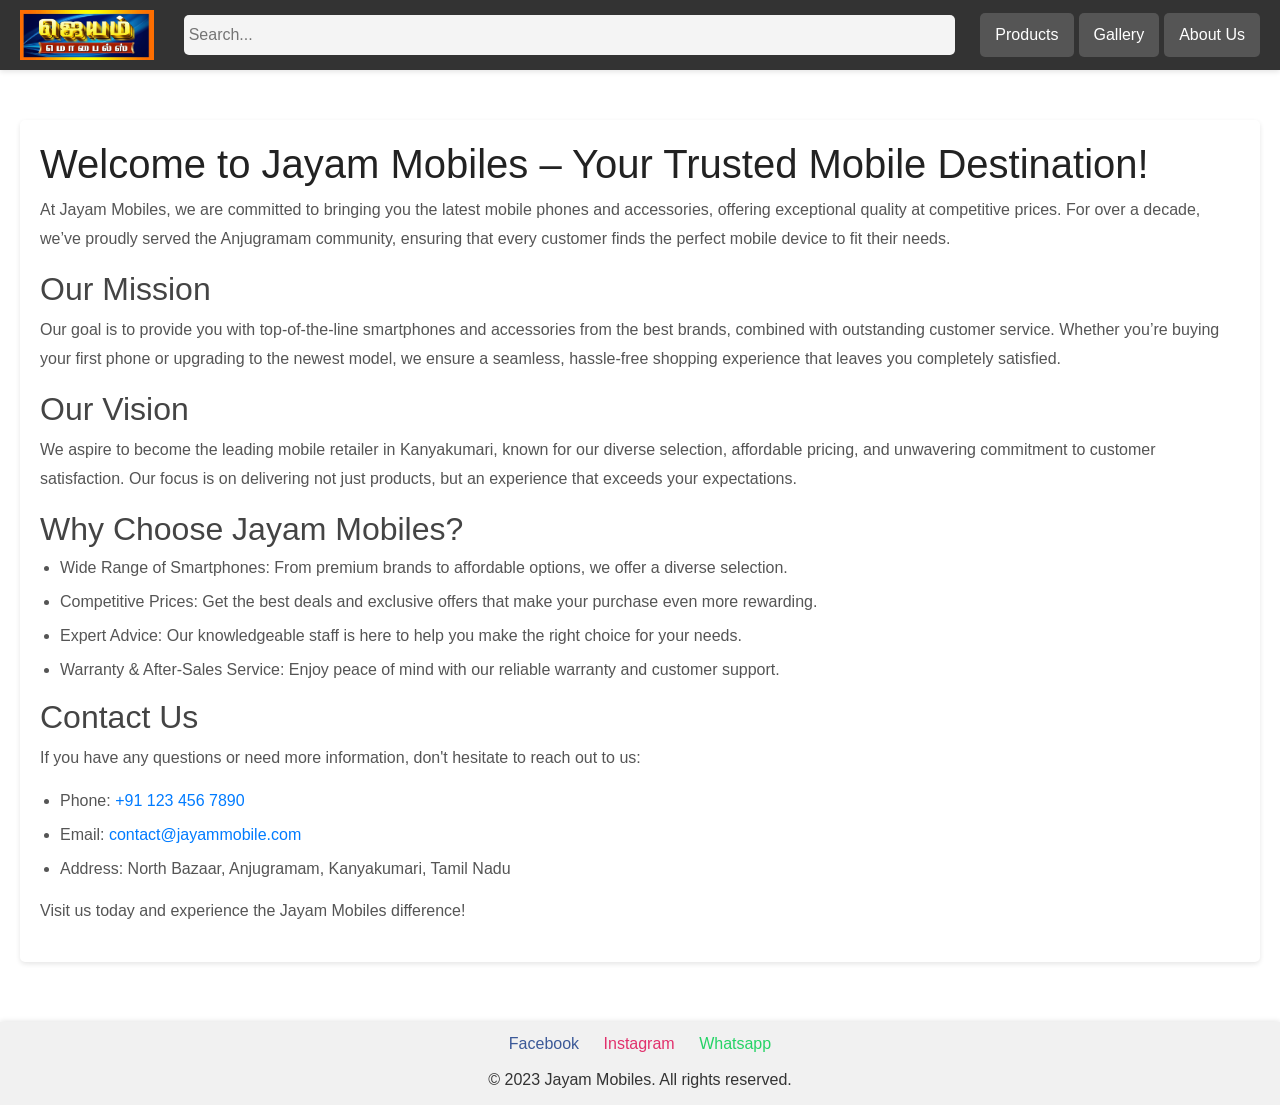
<file: about.html>
<!DOCTYPE html>
<html lang="en">
<head>
    <meta charset="UTF-8">
    <meta name="viewport" content="width=device-width, initial-scale=1.0">
    <meta http-equiv="X-UA-Compatible" content="ie=edge">
    <title>About Us - Jayam Mobile</title>
    
    <link rel="stylesheet" href="about.css"> 
    <link rel="stylesheet" href="https://maxcdn.bootstrapcdn.com/bootstrap/4.5.2/css/bootstrap.min.css">
    <script src="https://ajax.googleapis.com/ajax/libs/jquery/3.5.1/jquery.min.js"></script>
    <script src="https://cdnjs.cloudflare.com/ajax/libs/popper.js/1.16.0/umd/popper.min.js"></script>
    <script src="https://maxcdn.bootstrapcdn.com/bootstrap/4.5.2/js/bootstrap.min.js"></script>
</head>
<body>
    <!-- Top Navigation Bar -->
    <nav class="navbar">
        <a href="index.html" class="logo">
            <img src="logos/logo.jpeg" alt="Jayam Mobile Logo" class="logo-img">
        </a>
        <div class="search-container">
            <input type="text" id="myInput" class="search-bar" placeholder="Search...">
            <div id="searchResult" class="search-results" style="display: none;"></div>
        </div>
        <div class="nav-buttons">
            <button class="nav-btn" onclick="window.location.href='products.html'">Products</button>
            <button class="nav-btn" onclick="window.location.href='showroom.php'">Gallery</button>
            <button class="nav-btn" onclick="window.location.href='about.html'">About Us</button>
        </div>
    </nav>
    <script>
        $(document).ready(function(){
            $("#myInput").on("keyup", function() {
                var inputVal = $(this).val();
                if(inputVal.length){
                    $.get("livesearch.php?input="+inputVal, function(data){
                        $("#searchResult").html(data);
                        $("#searchResult").show();
                    });
                } else{
                    $("#searchResult").hide();
                }
            });
        });
    </script>
    <style>
        .navbar {
            display: flex;
            align-items: center;
            justify-content: space-between;
            background-color: #333;
            padding: 10px 20px;
            position: fixed;
            width: 100%;
            top: 0;
            left: 0;
            z-index: 1000;
            box-shadow: 0 2px 5px rgba(0, 0, 0, 0.1);
        }
        .logo-img {
            height: 50px;
            margin-right: 10px;
        }
        .search-container {
            flex: 1;
            display: flex;
            align-items: center;
            margin: 0 10px;
            position: relative;
        }
        .search-bar {
            width: 100%;
            height: 40px;
            padding: 5px;
            border: none;
            border-radius: 5px;
            background-color: #f4f4f4;
            font-size: 16px; /* Ensure text is readable */
        }
        /* Search Results Container */
        .search-results {
            position: absolute;
            top: 100%;
            left: 0;
            width: 100%; /* Ensure the width is 100% */
            background-color: white;
            border: 1px solid #ccc;
            border-radius: 5px;
            box-shadow: 0 2px 5px rgba(0, 0, 0, 0.1);
            z-index: 1001;
            overflow: hidden; /* Ensures content does not overflow the box */
        }

        /* Individual Search Result Item */
        .search-results .search-result-item {
            padding: 10px;
            border-bottom: 1px solid #ddd; /* Adds a border between items */
            width: 100%; /* Ensures items take up the full width */
            display: flex; /* Use flexbox to align items */
            align-items: center; /* Center-align items vertically */
        }

        .search-results .search-result-item:last-child {
            border-bottom: none; /* Removes border from the last item */
        }

        /* Image within Search Result Item */
        .search-results .search-result-item img {
            max-width: 50px; /* Restrict the maximum width */
            max-height: 50px; /* Restrict the maximum height */
            margin-right: 10px; /* Add some space between image and text */
            flex-shrink: 0; /* Prevent the image from shrinking */
        }

        /* Text within Search Result Item */
        .search-results .search-result-item span {
            flex-grow: 1; /* Make the text span take up remaining space */
            font-size: 16px; /* Adjust text size */
            color: #333; /* Text color */
            white-space: nowrap; /* Prevent text from wrapping */
            overflow: hidden; /* Hide overflow text */
            text-overflow: ellipsis; /* Add ellipsis for overflow text */
        }

        .nav-buttons {
            display: flex;
            align-items: center;
        }
        .nav-btn {
            background-color: #555;
            color: white;
            border: none;
            padding: 10px 15px;
            cursor: pointer;
            margin-left: 5px;
            border-radius: 5px;
            transition: background-color 0.3s ease;
            font-size: 16px; /* Ensure text is readable */
        }
        .nav-btn:hover {
            background-color: #777;
        }
        /* Remove green outline on focus */
        .search-bar:focus {
            outline: none;
            box-shadow: none;
        }
        /* Responsive Styles */
        @media (max-width: 768px) {
            body {
                padding-top: 100px; /* Adjusted for medium-sized screens */
            }
            .navbar {
                flex-direction: column;
                align-items: flex-start;
            }
            .search-container {
                width: 100%;
                margin: 10px 0;
            }
            .nav-buttons {
                width: 100%;
                justify-content: space-between;
                margin-top: 10px; /* Add margin for spacing */
            }
            .nav-btn {
                width: 30%; /* Adjust button width */
                margin: 5px 0; /* Add margin for spacing */
            }
        }
        @media (max-width: 480px) {
            body {
                padding-top: 110px; /* Adjusted for very small screens */
            }
            .navbar {
                padding: 8px;
            }
            .logo-img {
                height: 35px; /* Smaller on very small screens */
            }
            .search-container {
                width: 100%;
                margin: 10px 0;
            }
            .nav-btn {
                width: 100%;
                margin: 5px 0;
                font-size: 14px; /* Slightly smaller font for small screens */
            }
            .navbar a.logo {
                font-size: 20px; /* Smaller logo on mobile */
            }
        }
    </style>

    <!-- About Us Section -->
    <main>
        <section id="about" class="section">
            <h1>Welcome to Jayam Mobiles – Your Trusted Mobile Destination!</h1>
            <p>At Jayam Mobiles, we are committed to bringing you the latest mobile phones and accessories, offering exceptional quality at competitive prices. For over a decade, we’ve proudly served the Anjugramam community, ensuring that every customer finds the perfect mobile device to fit their needs.</p>

            <h2>Our Mission</h2>
            <p>Our goal is to provide you with top-of-the-line smartphones and accessories from the best brands, combined with outstanding customer service. Whether you’re buying your first phone or upgrading to the newest model, we ensure a seamless, hassle-free shopping experience that leaves you completely satisfied.</p>

            <h2>Our Vision</h2>
            <p>We aspire to become the leading mobile retailer in Kanyakumari, known for our diverse selection, affordable pricing, and unwavering commitment to customer satisfaction. Our focus is on delivering not just products, but an experience that exceeds your expectations.</p>

            <h2>Why Choose Jayam Mobiles?</h2>
            <ul>
                <li>Wide Range of Smartphones: From premium brands to affordable options, we offer a diverse selection.</li>
                <li>Competitive Prices: Get the best deals and exclusive offers that make your purchase even more rewarding.</li>
                <li>Expert Advice: Our knowledgeable staff is here to help you make the right choice for your needs.</li>
                <li>Warranty & After-Sales Service: Enjoy peace of mind with our reliable warranty and customer support.</li>
            </ul>

            <h2>Contact Us</h2>
            <p>If you have any questions or need more information, don't hesitate to reach out to us:</p>
            <ul>
                <li>Phone: <a href="tel:+911234567890">+91 123 456 7890</a></li>
                <li>Email: <a href="mailto:contact@jayammobile.com">contact@jayammobile.com</a></li>
                <li>Address: North Bazaar, Anjugramam, Kanyakumari, Tamil Nadu</li>
            </ul>
            <p>Visit us today and experience the Jayam Mobiles difference!</p>
        </section>
    </main>

    

    <!-- Footer -->
    <style>
        body {
            min-height: 100vh; /* Ensure the body takes at least the full viewport height */
            display: flex;
            flex-direction: column;
            margin: 0;
        }
        main {
            flex: 1; /* This will push the footer to the bottom */
        }
    </style>
    
    
        
        <footer style="position: relative; width: 100%; background-color: #f1f1f1; text-align: center; padding: 10px 0; box-shadow: 0 -1px 5px rgba(0,0,0,0.1);">
            <a href="https://www.facebook.com/jayammobileanjugramam" target="_blank" aria-label="Facebook" style="margin: 0 10px; text-decoration: none; color: #3b5998;">Facebook</a>
            <a href="https://www.instagram.com/jayammobiles_anjugramam/" target="_blank" aria-label="Instagram" style="margin: 0 10px; text-decoration: none; color: #E1306C;">Instagram</a>
            <a href="https://wa.me/918667200485" target="_blank" aria-label="Whatsapp" style="margin: 0 10px; text-decoration: none; color: #25D366;">Whatsapp</a>
            <p style="margin: 10px 0 0; color: #333;">&copy; 2023 Jayam Mobiles. All rights reserved.</p>
        </footer>


    

    <script src="script.js"></script> <!-- Link to external JS file -->
</body>
</html>
</file>
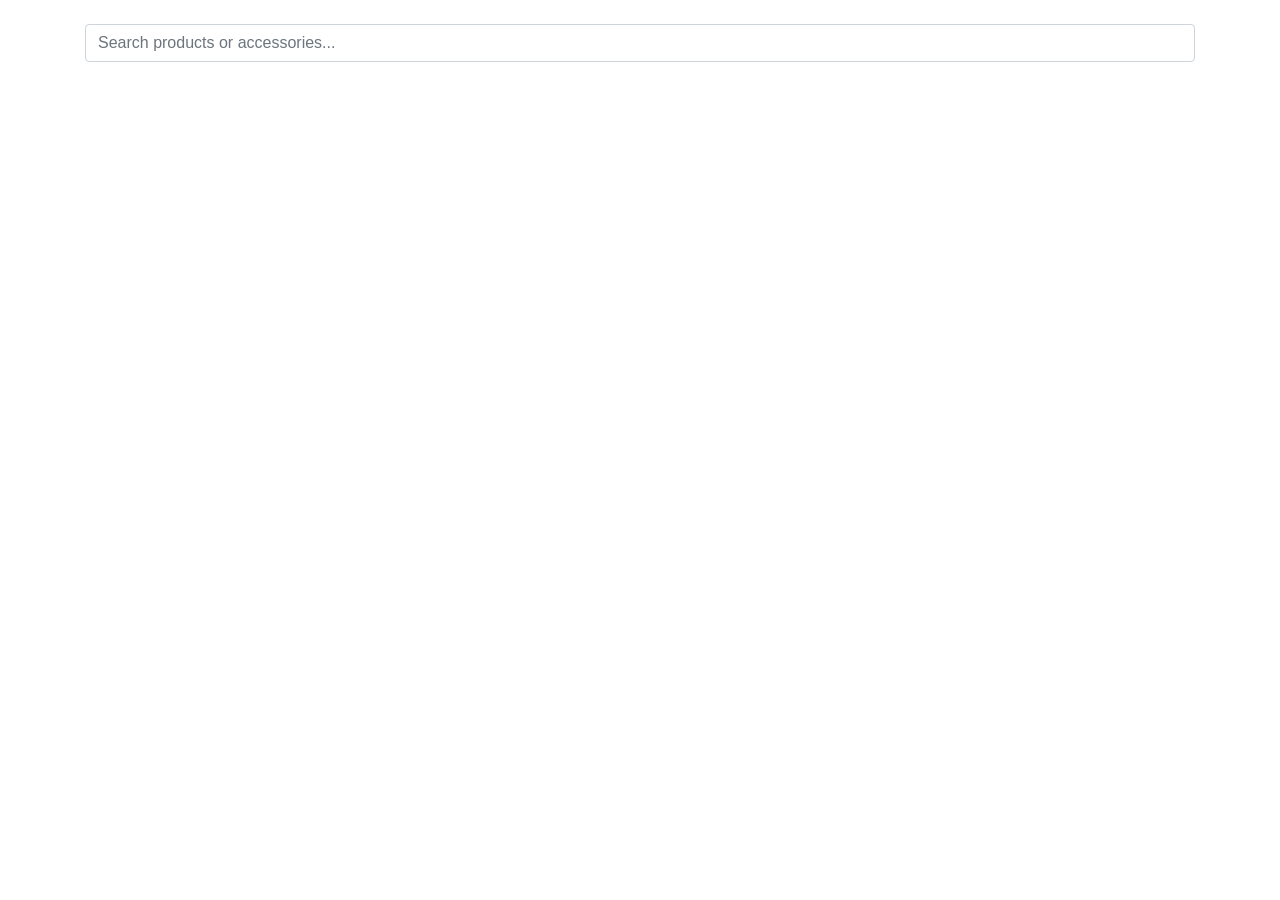
<file: header.html>
<!DOCTYPE html>
<html lang="en">
<head>
    <meta charset="UTF-8">
    <meta name="viewport" content="width=device-width, initial-scale=1.0">
    <title>Header</title>
    <link rel="stylesheet" href="https://maxcdn.bootstrapcdn.com/bootstrap/4.5.2/css/bootstrap.min.css">
    <script src="https://ajax.googleapis.com/ajax/libs/jquery/3.5.1/jquery.min.js"></script>
    <script src="https://cdnjs.cloudflare.com/ajax/libs/popper.js/1.16.0/umd/popper.min.js"></script>
    <script src="https://maxcdn.bootstrapcdn.com/bootstrap/4.5.2/js/bootstrap.min.js"></script>
</head>
<body>
    <!-- Search Bar -->
    <div class="container mt-4">
        <div class="form-group">
            <input type="text" id="myInput" class="form-control" placeholder="Search products or accessories...">
        </div>
        <div id="searchResult" class="search-result" style="display: none;"></div>
    </div>

    <style>
        .search-bar {
            flex: 1;
            margin: 0 10px;
            padding: 5px;
            min-width: 150px;
            border: none;
            border-radius: 5px;
            background-color: #f4f4f4;
            font-size: 16px;
        }

        @media (max-width: 768px) {
            .search-bar {
                width: 100%;
                margin: 10px 0;
            }
        }
    </style>

    <script>
        $(document).ready(function(){
            $("#myInput").on("keyup", function() {
                var inputVal = $(this).val();
                if(inputVal.length){
                    $.get("livesearch.php?input=" + inputVal, function(data){
                        $("#searchResult").html(data);
                        $("#searchResult").show();
                    });
                } else {
                    $("#searchResult").hide();
                }
            });
        });
    </script>
</body>
</html>
</file>
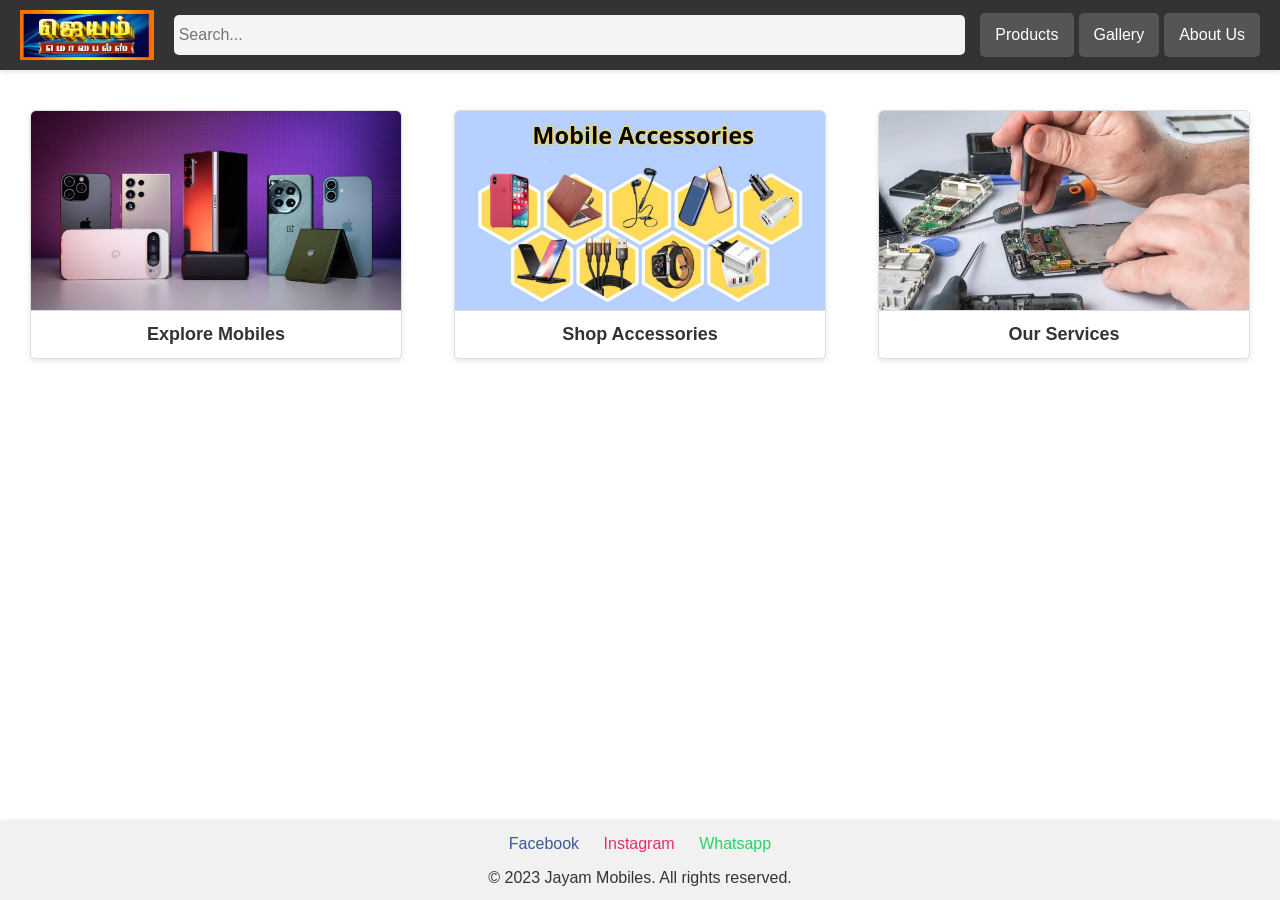
<file: products.html>
<!DOCTYPE html>
<html lang="en">
<head>
    <meta charset="UTF-8">
    <meta name="viewport" content="width=device-width, initial-scale=1.0">
    <title>Products - Jayam Mobiles</title>
    <link rel="stylesheet" href="https://maxcdn.bootstrapcdn.com/bootstrap/4.5.2/css/bootstrap.min.css">
    <script src="https://ajax.googleapis.com/ajax/libs/jquery/3.5.1/jquery.min.js"></script>
    <script src="https://cdnjs.cloudflare.com/ajax/libs/popper.js/1.16.0/umd/popper.min.js"></script>
    <script src="https://maxcdn.bootstrapcdn.com/bootstrap/4.5.2/js/bootstrap.min.js"></script>
    <style>
        /* Reset some default browser styles */
        * {
            margin: 0;
            padding: 0;
            box-sizing: border-box;
        }

        /* Body and General Styles */
        .navbar {
            display: flex;
            align-items: center;
            justify-content: space-between;
            background-color: #333;
            padding: 10px 20px;
            position: fixed;
            width: 100%;
            top: 0;
            left: 0;
            z-index: 1000;
            box-shadow: 0 2px 5px rgba(0, 0, 0, 0.1);
        }
        .logo-img {
            height: 50px;
            margin-right: 10px;
        }
        .search-container {
            flex: 1;
            display: flex;
            align-items: center;
            margin: 0 10px;
            position: relative;
        }
        .search-bar {
            width: 100%;
            height: 40px;
            padding: 5px;
            border: none;
            border-radius: 5px;
            background-color: #f4f4f4;
            font-size: 16px; /* Ensure text is readable */
        }
        /* CSS */
        .search-results {
            position: absolute;
            top: 100%;
            left: 0;
            width: 100%; /* Ensure the width is 100% */
            background-color: white;
            border: 1px solid #ccc;
            border-radius: 5px;
            box-shadow: 0 2px 5px rgba(0, 0, 0, 0.1);
            z-index: 1001;
            overflow: hidden; /* Ensures content does not overflow the box */
        }

        .search-results div {
            padding: 10px;
            border-bottom: 1px solid #ddd; /* Adds a border between items */
            width: 100%; /* Ensures items take up the full width */
            display: flex; /* Use flexbox to align items */
            align-items: center; /* Center-align items vertically */
        }

        .search-results div:last-child {
            border-bottom: none; /* Removes border from the last item */
        }

        .search-results img {
            max-width: 50px; /* Restrict the maximum width */
            max-height: 50px; /* Restrict the maximum height */
            margin-right: 10px; /* Add some space between image and text */
        }
        .nav-buttons {
            display: flex;
            align-items: center;
        }
        .nav-btn {
            background-color: #555;
            color: white;
            border: none;
            padding: 10px 15px;
            cursor: pointer;
            margin-left: 5px;
            border-radius: 5px;
            transition: background-color 0.3s ease;
            font-size: 16px; /* Ensure text is readable */
        }
        .nav-btn:hover {
            background-color: #777;
        }
        /* Remove green outline on focus */
        .search-bar:focus {
            outline: none;
            box-shadow: none;
        }
        /* Responsive Styles */
        /* Products Container */
        .products-container {
            display: flex;
            flex-wrap: wrap; /* Allow wrapping for smaller screen sizes */
            justify-content: space-between;
            margin: 100px 20px; /* Adjusted margin to accommodate fixed navbar */
            text-align: center;
        }

        /* Product Item */
        .product-item {
            width: 30%; /* Ensure 3 items per row */
            margin: 10px;
            border: 1px solid #ddd;
            border-radius: 5px;
            box-shadow: 0 2px 5px rgba(0, 0, 0, 0.1);
            transition: transform 0.3s, box-shadow 0.3s;
            background-color: #fff;
            display: flex;
            flex-direction: column;
            justify-content: space-between;
        }

        /* Ensure the logo image fills the box */
        .product-item img {
            width: 100%;
            height: 200px; /* Set a fixed height for all images */
            object-fit: cover; /* Ensures images maintain aspect ratio while filling the space */
            border-bottom: 1px solid #ddd;
            border-radius: 5px 5px 0 0;
        }

        /* Product Title/Text */
        .product-item p {
            margin: 10px 0;
            font-size: 18px;
            font-weight: bold;
            color: #333;
            display: block;
            text-align: center; /* Center the text inside the box */
            word-wrap: break-word; /* Ensure text wraps correctly if it's too long */
        }

        /* Hover Effect for Product Items */
        .product-item:hover {
            transform: scale(1.05);
            box-shadow: 0 4px 8px rgba(0, 0, 0, 0.2);
        }

        /* Link styling inside product items */
        .product-item a {
            text-decoration: none;
            color: inherit;
        }

        /* Responsive Styles */
        @media (max-width: 768px) {
            body {
                padding-top: 100px; /* Adjusted for medium-sized screens */
            }

            .navbar {
                flex-direction: column;
                align-items: flex-start;
            }
            .search-container {
                width: 100%;
                margin: 10px 0;
            }
            .nav-buttons {
                width: 100%;
                justify-content: space-between;
                margin-top: 10px; /* Add margin for spacing */
            }
            .nav-btn {
                width: 30%; /* Adjust button width */
                margin: 5px 0; /* Add margin for spacing */
            }

            .products-container {
                flex-direction: column;
                align-items: center;
            }

            .product-item {
                width: 48%; /* Adjust product item size for tablets (2 per row) */
            }
        }

        @media (max-width: 480px) {
            body {
                padding-top: 110px; /* Adjusted for very small screens */
            }

            .navbar {
                padding: 8px;
            }
            .logo-img {
                height: 35px; /* Smaller on very small screens */
            }
            .search-container {
                width: 100%;
                margin: 10px 0;
            }
            .nav-btn {
                width: 100%;
                margin: 5px 0;
                font-size: 14px; /* Slightly smaller font for small screens */
            }
            .navbar a.logo {
                font-size: 20px; /* Smaller logo on mobile */
            }
            .product-item {
                width: 100%; /* Stack product items on very small screens */
            }
        }

        /* Ensure the body takes at least the full viewport height */
        body {
            min-height: 100vh;
            display: flex;
            flex-direction: column;
            margin: 0;
        }
        main {
            flex: 1; /* This will push the footer to the bottom */
        }
    </style>
</head>
<body>
    <!-- Navigation Bar (Universal for all pages) -->
    <nav class="navbar">
        <a href="index.html" class="logo">
            <img src="logos/logo.jpeg" alt="Jayam Mobile Logo" class="logo-img">
        </a>
        <div class="search-container">
            <input type="text" id="myInput" class="search-bar" placeholder="Search...">
            <div id="searchResult" class="search-results" style="display: none;"></div>
        </div>
        <div class="nav-buttons">
            <button class="nav-btn" onclick="window.location.href='products.html'">Products</button>
            <button class="nav-btn" onclick="window.location.href='showroom.php'">Gallery</button>
            <button class="nav-btn" onclick="window.location.href='about.html'">About Us</button>
        </div>
    </nav>
    <script>
        $(document).ready(function(){
            $("#myInput").on("keyup", function() {
                var inputVal = $(this).val();
                if(inputVal.length){
                    $.get("livesearch.php?input="+inputVal,function(data){
                        $("#searchResult").html(data);
                        $("#searchResult").show();
                    });
                } else{
                    $("#searchResult").hide();
                }
            });
        });
    </script>

    <main>
        <!-- Product Categories -->
        <div class="products-container">
            <!-- Mobiles Category -->
            <div class="product-item">
                <a href="brands.php">
                    <img src="mobiles_thumbnail.jpg" alt="Mobiles">
                    <p>Explore Mobiles</p>
                </a>
            </div>
            
            <!-- Accessories Category -->
            <div class="product-item">
                <a href="accessories.php">
                    <img src="accessories_thumbnail.jpg" alt="Accessories">
                    <p>Shop Accessories</p>
                </a>
            </div>

            <!-- Service Category -->
            <div class="product-item">
                <a href="service.html">
                    <img src="service_thumbnail.webp" alt="Service">
                    <p>Our Services</p>
                </a>
            </div>
        </div>
    </main>

    <footer style="position: relative; width: 100%; background-color: #f1f1f1; text-align: center; padding: 10px 0; box-shadow: 0 -1px 5px rgba(0,0,0,0.1);">
        <a href="https://www.facebook.com/jayammobileanjugramam" target="_blank" aria-label="Facebook" style="margin: 0 10px; text-decoration: none; color: #3b5998;">Facebook</a>
        <a href="https://www.instagram.com/jayammobiles_anjugramam/" target="_blank" aria-label="Instagram" style="margin: 0 10px; text-decoration: none; color: #E1306C;">Instagram</a>
        <a href="https://wa.me/918667200485" target="_blank" aria-label="Whatsapp" style="margin: 0 10px; text-decoration: none; color: #25D366;">Whatsapp</a>
        <p style="margin: 10px 0 0; color: #333;">&copy; 2023 Jayam Mobiles. All rights reserved.</p>
    </footer>
</body>
</html>
</file>
<file: about.css>
/* Reset some default browser styles */
* {
    margin: 0;
    padding: 0;
    box-sizing: border-box;
}

/* Body styles */
body {
    font-family: Arial, sans-serif;
    line-height: 1.6;
    background-color: #f4f4f4;
    overflow-x: hidden;
    color: #333; /* Default text color */
}

/* Navigation styles */
.navbar {
    display: flex;
    justify-content: space-between;
    align-items: center;
    background-color: #333;
    padding: 10px 20px;
    position: fixed;
    width: 100%;
    top: 0;
    left: 0;
    z-index: 1000;
    box-shadow: 0 2px 5px rgba(0, 0, 0, 0.1);
}

.logo-img {
    height: 50px;
    margin-right: 10px;
}

.search-bar {
    flex: 1;
    margin: 0 10px;
    padding: 5px;
    min-width: 150px;
    border: none;
    border-radius: 5px;
    background-color: #f4f4f4;
    font-size: 16px; /* Ensure text is readable */
}

.search-bar:focus {
    outline: 2px solid #4CAF50; /* Highlight when focused */
}

.nav-buttons {
    display: flex;
}

.nav-btn {
    background-color: #555;
    color: white;
    border: none;
    padding: 10px 15px;
    cursor: pointer;
    margin-left: 5px;
    border-radius: 5px;
    transition: background-color 0.3s ease;
    font-size: 16px; /* Ensure text is readable */
}

.nav-btn:hover {
    background-color: #777;
}

/* Main Content Styles */
main {
    padding-top: 80px; /* Add padding for fixed navbar */
}

/* Section styles */
.section {
    padding: 20px;
    background-color: white;
    margin: 40px 20px 20px 20px; /* Increased top margin */
    border-radius: 5px;
    box-shadow: 0 2px 5px rgba(0, 0, 0, 0.1);
}

h1 {
    color: #222; /* Darker text for headings */
    margin-bottom: 20px;
    font-size: 2.5rem;
}

h2 {
    color: #444; /* Slightly lighter than h1 */
    margin-bottom: 15px;
    font-size: 2rem;
}

p {
    color: #555; /* Medium gray for paragraphs */
    margin-bottom: 20px;
    line-height: 1.8;
}

ul {
    list-style-type: disc;
    margin-left: 20px;
}

ul li {
    color: #555; /* Medium gray for list items */
    margin-bottom: 10px;
}

/* Footer styles */
footer {
    text-align: center;
    padding: 20px 0;
    background-color: #333;
    color: white;
    margin-top: 40px;
    clear: both;
}

footer a {
    color: #4CAF50; /* Green for links */
    text-decoration: none;
}

footer a:hover {
    text-decoration: underline;
}

/* Responsive styles */
@media (max-width: 768px) {
    .navbar {
        flex-direction: column;
        align-items: flex-start;
    }

    .search-bar {
        width: 100%;
        margin: 10px 0;
    }

    .nav-buttons {
        width: 100%;
        justify-content: space-between;
        margin-top: 10px; /* Add margin for spacing */
    }

    .nav-btn {
        width: 30%; /* Adjust button width */
        margin: 5px 0; /* Add margin for spacing */
    }

    .section {
        margin: 10px;
        padding: 15px;
        margin-top: 80px; /* Add a top margin to avoid overlap with fixed navbar */
    }

    h1 {
        font-size: 2rem; /* Smaller heading for medium screens */
    }

    h2 {
        font-size: 1.8rem; /* Smaller heading for medium screens */
    }
}

@media (max-width: 480px) {
    .navbar {
        padding: 8px;
    }

    .logo-img {
        height: 35px; /* Smaller on very small screens */
    }

    .search-bar {
        width: 100%;
        margin: 10px 0;
    }

    .nav-btn {
        width: 100%;
        margin: 5px 0;
    }

    .section {
        margin: 10px;
        padding: 15px;
        margin-top: 80px; /* Add top margin for mobile to prevent overlap */
    }

    h1 {
        font-size: 1.5rem; /* Smaller heading for small screens */
    }

    h2 {
        font-size: 1.4rem; /* Smaller heading for small screens */
    }

    p {
        font-size: 14px; /* Smaller text for paragraphs */
    }

    ul li {
        font-size: 14px; /* Smaller text for list items */
    }
}
</file>
